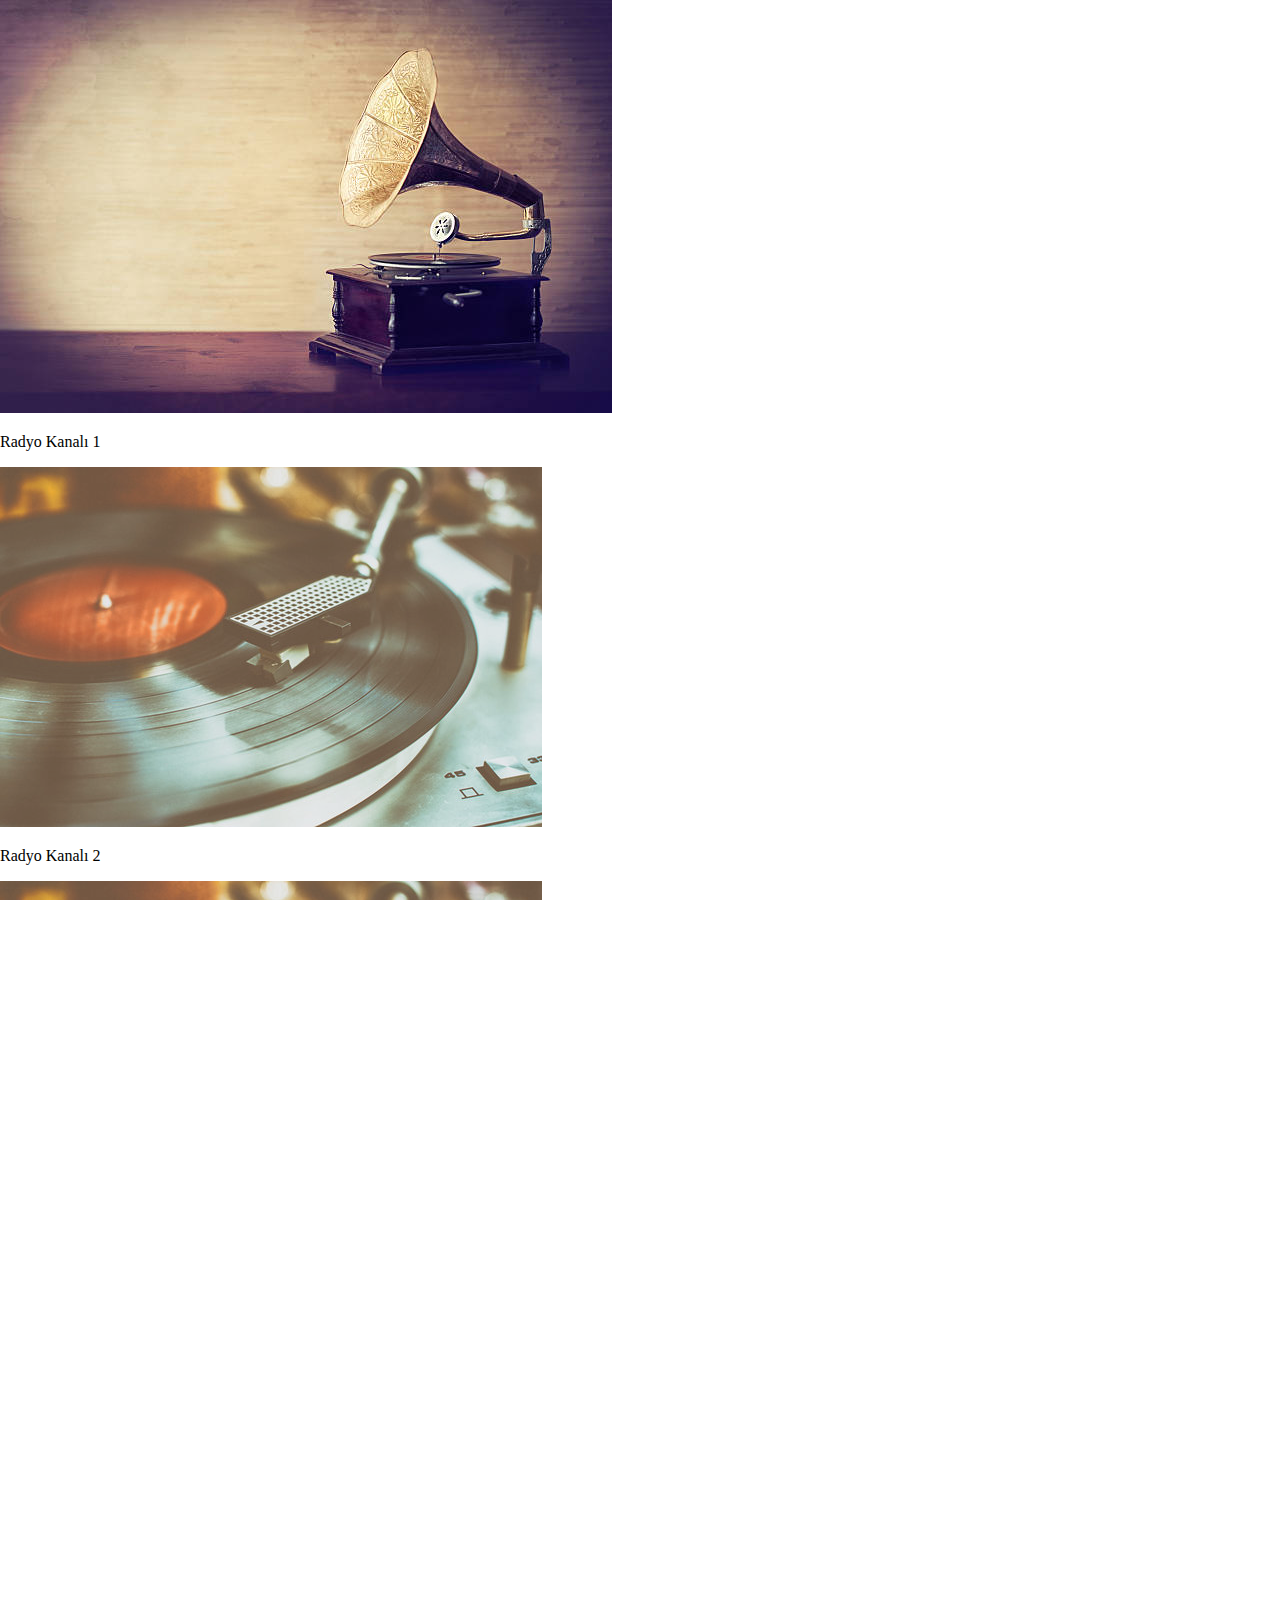
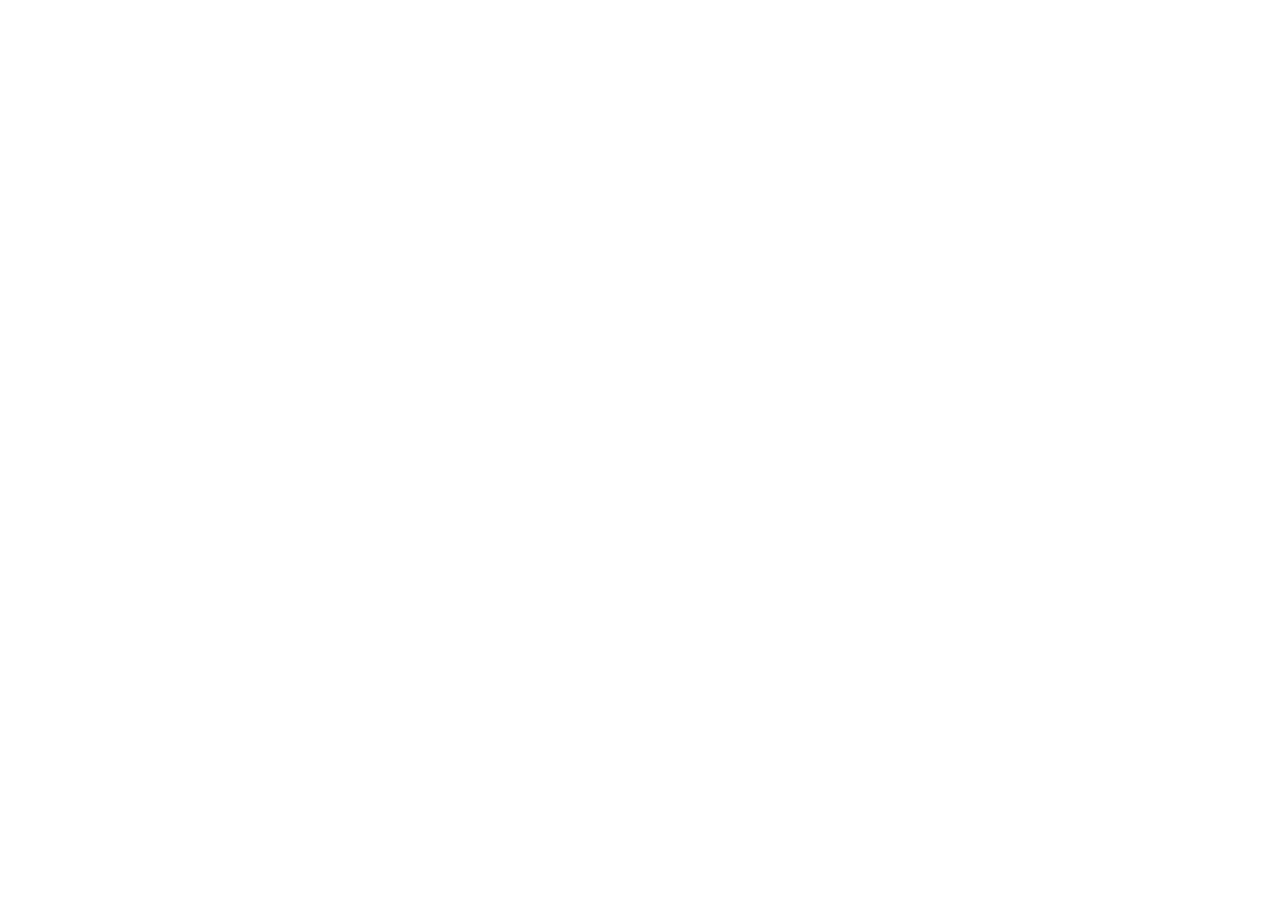
<file: html/page1.html>
<!DOCTYPE html>
<html lang="en">
    <head>
        <meta charset="UTF-8">
        <meta http-equiv="X-UA-Compatible" content="IE=edge">
        <meta name="viewport" content="width=device-width, initial-scale=1.0">
        <title>Document</title>
        <link href="https://cdn.jsdelivr.net/npm/bootstrap@5.2.0/dist/css/bootstrap.min.css" rel="stylesheet" integrity="sha384-gH2yIJqKdNHPEq0n4Mqa/HGKIhSkIHeL5AyhkYV8i59U5AR6csBvApHHNl/vI1Bx" crossorigin="anonymous">
        <link rel="stylesheet" href="../css/style.css">
    </head>
    <body>
        <div class="container-fluid m-0 p-0 pt-3" >
            <div class="row d-flex justify-content-center">
                <div class="col-md-11 col-12  d-flex gap-5 justify-content-between flex-wrap justify-content-center align-items-center flex-column flex-lg-row" id="main">
                    <div class="card border" onclick="radio1();">
                        <img class="rounded-top" src="../images/istockphoto-511389623-612x612.jpg" alt="">
                        <div class="card-body">
                            <p class="card-text text-center">
                                Radyo Kanalı 1
                            </p>
                        </div>
                    </div>
                    <div class="card border" onclick="radio2();">
                        <img class="rounded-top" src="../images/360_F_139211561_lEzu3ht6MaKTMiUPdb8kTQWoWTzn6i2h.jpg" alt="">
                        <div class="card-body">
                            <p class="card-text text-center">
                                Radyo Kanalı 2
                            </p>
                        </div>
                    </div>
                    <div class="card border" onclick="radio2();">
                        <img class="rounded-top" src="../images/360_F_139211561_lEzu3ht6MaKTMiUPdb8kTQWoWTzn6i2h.jpg" alt="">
                        <div class="card-body">
                            <p class="card-text text-center">
                                Radyo Kanalı 2
                            </p>
                        </div>
                    </div>
                    <div class="card border" onclick="radio2();">
                        <img class="rounded-top" src="../images/360_F_139211561_lEzu3ht6MaKTMiUPdb8kTQWoWTzn6i2h.jpg" alt="">
                        <div class="card-body">
                            <p class="card-text text-center">
                                Radyo Kanalı 2
                            </p>
                        </div>
                    </div>
                    <div class="card border" onclick="radio2();">
                        <img class="rounded-top" src="../images/360_F_139211561_lEzu3ht6MaKTMiUPdb8kTQWoWTzn6i2h.jpg" alt="">
                        <div class="card-body">
                            <p class="card-text text-center">
                                Radyo Kanalı 2
                            </p>
                        </div>
                    </div>
                    <div class="card border" onclick="radio2();">
                        <img class="rounded-top" src="../images/360_F_139211561_lEzu3ht6MaKTMiUPdb8kTQWoWTzn6i2h.jpg" alt="">
                        <div class="card-body">
                            <p class="card-text text-center">
                                Radyo Kanalı 2
                            </p>
                        </div>
                    </div>
                </div>
            </div>
        </div>
        <script>
            const parentDocument = window.parent.document;
            const audioPPButton = parentDocument.querySelector('#playPauseButton');
            function radio1() {
                audioPPButton.innerHTML = "pause_circle";
                let audio = parentDocument.querySelector('.audio');
                audio.innerHTML = "<iframe class='d-none' width='0' height='0' src='https://www.youtube.com/embed/36YnV9STBqc?autoplay=1' frameborder='0' allow='accelerometer; autoplay; clipboard-write; encrypted-media; gyroscope; picture-in-picture'></iframe>";
            }
            function radio2() {
                audioPPButton.innerHTML = "pause_circle";
                let audio = parentDocument.querySelector('.audio');
                audio.innerHTML = "<iframe class='d-none' width='0' height='0' src='https://www.youtube.com/embed/ceqgwo7U28Y?autoplay=1' frameborder='0' allow='accelerometer; autoplay; clipboard-write; encrypted-media; gyroscope; picture-in-picture'></iframe>";
            }
        </script>
        <br>
        <br><br><br><br><br><br><br><br><br><br><br><br><br><br><br><br><br><br><br><br><br><br><br><br><br><br><br><br><br><br><br><br><br><br><br><br><br><br><br><br><br><br><br><br><br><br><br><br><br><br><br><br><br><br><br><br><br><br><br><br><br><br>
        <script src="https://cdn.jsdelivr.net/npm/bootstrap@5.2.0/dist/js/bootstrap.bundle.min.js" integrity="sha384-A3rJD856KowSb7dwlZdYEkO39Gagi7vIsF0jrRAoQmDKKtQBHUuLZ9AsSv4jD4Xa" crossorigin="anonymous"></script>
    </body>
</html>
</file>
<file: css/style.css>
.container-fluid{
    height: 100vh;
}
.dropdown-menu{
    width: 100vw;
    height: 100vh;
    text-align: center;
    
}
#dropdownMenuButton::after{
    display: none;
}
body, html{
    margin: 0;
    padding: 0;
    width: 100%;
    height: 100%;
    overflow-x: hidden;
}
.card{
    width: 16em;
    cursor: pointer;
}
.card img{
    opacity: 80%;
}
.card:hover > img{
    opacity: 100%;
}
#main{
    max-width: 1100px;
}
</file>
